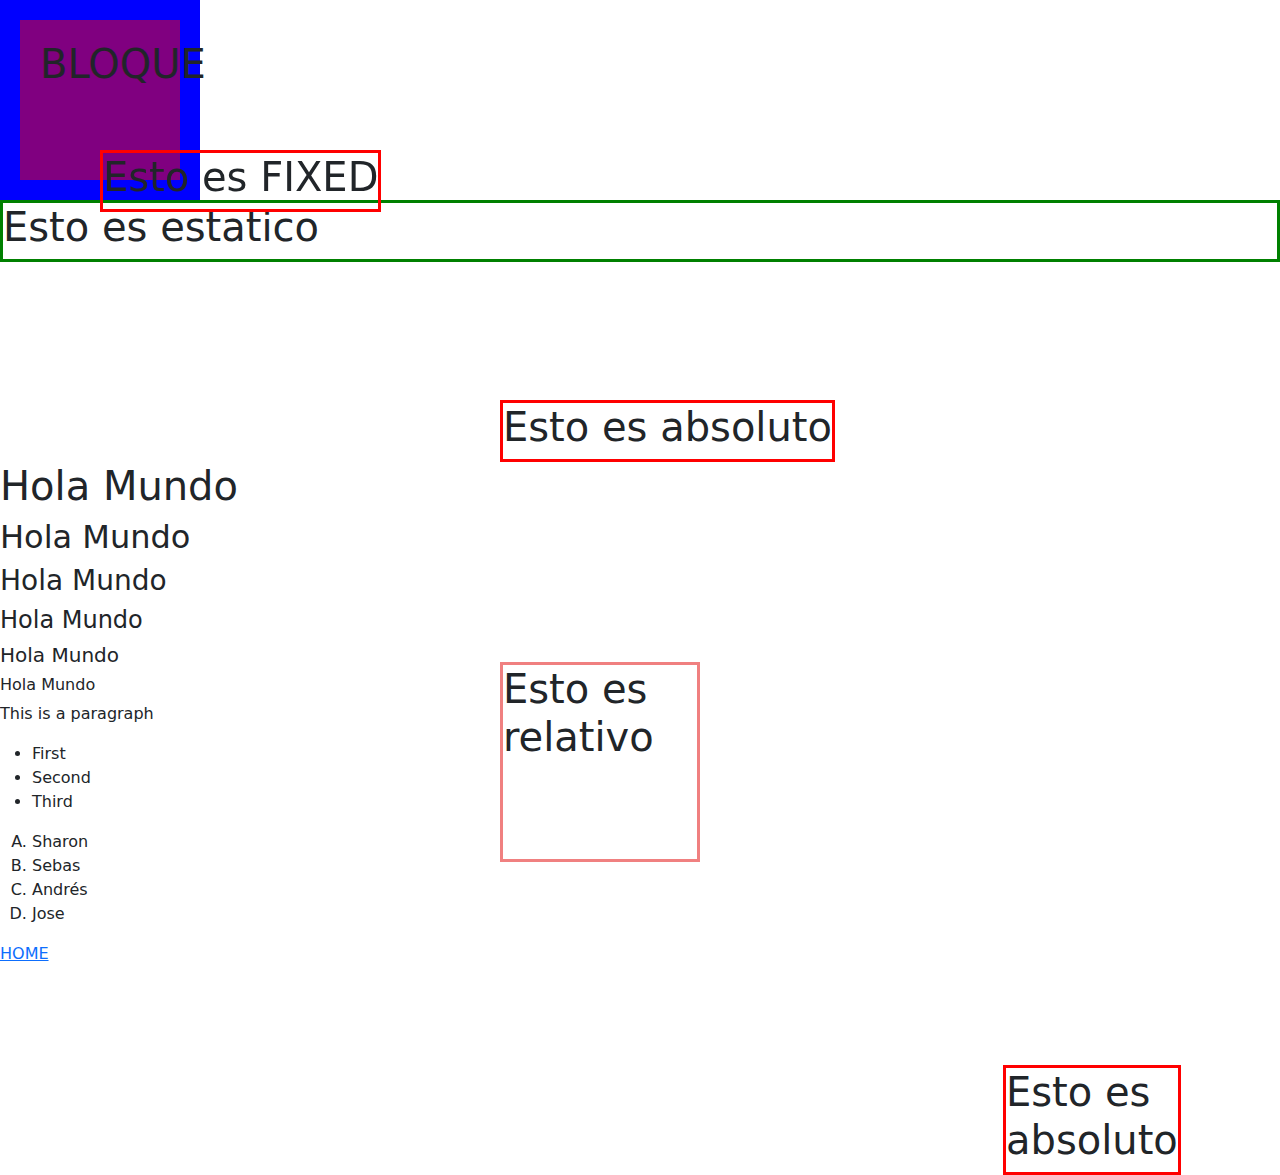
<file: target/classes/static/Index.html>
<!DOCTYPE html>

<html>
    <head> <!--define información util pero no es visible para el usuario el body sí es visible-->

        <title>My first web page</title>
        <meta charset="UTF-8">
        <meta name="viewport" content="width=device-width, initial-scale=1.0">
        <link rel="stylesheet" href="css/index.css"/> <!-- Se importa hoja de estilos css -->
        <link href="https://cdn.jsdelivr.net/npm/bootstrap@5.0.0/dist/css/bootstrap.min.css" rel="stylesheet" >
        <script src="https://cdn.jsdelivr.net/npm/bootstrap@5.0.1/dist/js/bootstrap.min.js" integrity="sha384-Atwg2Pkwv9vp0ygtn1JAojH0nYbwNJLPhwyoVbhoPwBhjQPR5VtM2+xf0Uwh9KtT" crossorigin="anonymous"></script>

    </head>

    <body>


        <div class='block'> <!--clase para crear bloque -->
            <h1>BLOQUE</h1>
        </div>

        <div class='static'>
            <h1>Esto es estatico</h1>
        </div>
        
        <div class='relative'>
            <h1>Esto es relativo</h1>
              <div class='absolute'>
            <h1>Esto es absoluto</h1>
        </div>
        </div>

        <div class='absolute'>
            <h1>Esto es absoluto</h1>
        </div>
        
        <div class='fixed'>
            <h1>Esto es FIXED</h1>
        </div>
        <!-- Etiqueta Heading -->

        <h1>Hola Mundo</h1> <!--titulo -->
        <h2>Hola Mundo</h2><!--subtitulos -->
        <h3>Hola Mundo</h3>
        <h4>Hola Mundo</h4>
        <h5>Hola Mundo</h5>
        <h6>Hola Mundo</h6>

        <!-- Paragraph -->

        <p>This is a paragraph</p>


        <!-- Unordered list -->

        <ul>

            <li>First</li>
            <li>Second</li>
            <li>Third</li>

        </ul>

        <!-- ordered list -->

        <ol type="A"> <!-- Con el type="" se indica como se ven las enumeraciones dentro de las etiquetas -->
            <li>Sharon</li>
            <li>Sebas</li>
            <li>Andrés</li>
            <li>Jose</li>
        </ol>

        <!-- HREF hace que se haga un link hacia alguna URL -->

        <!-- HREF Absoluto =  Va a otro Servidor. 
             HREF Relativo   Va al mismo servidor donde se aloja el proyecto.
        -->

        <!-- href="https://github.com/Sharon-MN/Tienda_Sharon">LINK DE GITHUB</a> -->
        <a href="home.html">HOME</a> <!--Funciona para redirigir un botón a otra clase -->

    </body>

    <footer>


    </footer>
</html>
</file>
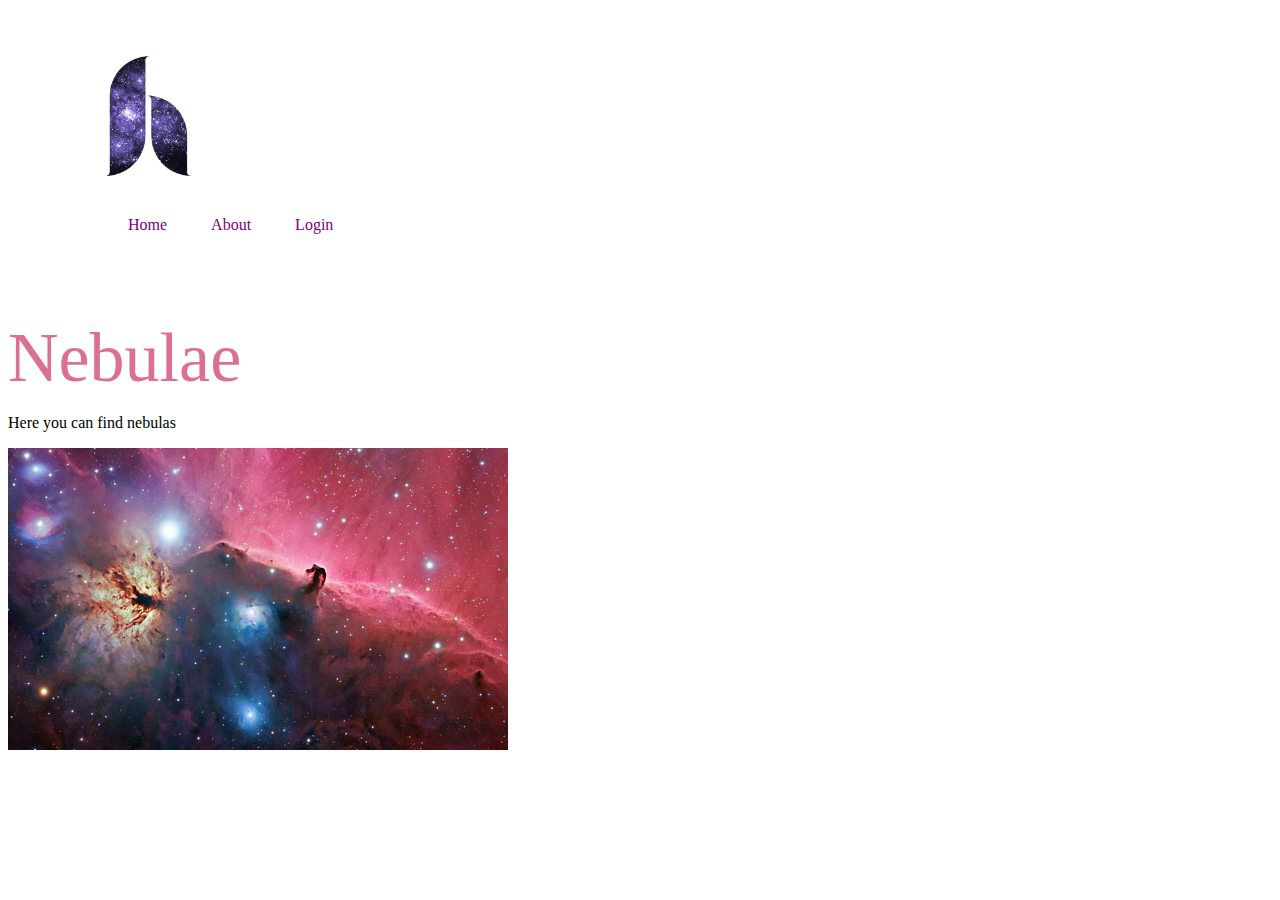
<file: target/classes/static/home.html>
<!DOCTYPE html>
<!--
Click nbfs://nbhost/SystemFileSystem/Templates/Licenses/license-default.txt to change this license
Click nbfs://nbhost/SystemFileSystem/Templates/Other/html.html to edit this template
-->
<html>
    <head>
        <title>Nebulae</title>
        <meta charset="UTF-8">
        <meta name="viewport" content="width=device-width, initial-scale=1.0">
        <link rel="stylesheet" href="css/home.css"/>
    </head>
    <body>
        
           <header>
            <nav>     <!-- -->
                <img class='logo' src="images/logo1.jpg" alt="Logo"/> <!-- alt = texto alternativo por si pasa algo con la imagen-->
                <ul>
                    <li><a href="">Home</a></li>
                    <li><a href="">About</a></li>
                    <li><a href="">Login</a></li>
                </ul>
            </nav>
        </header>
        
        <!-- div que tendrá el contenido -->
        
        <div class='content'>
            <h1>Nebulae</h1>
            <p>Here you can find nebulas</p>
            <img src="images/nebulosa.jpg" alt="Nebulosa"/>
            
        </div>
    
    </body>
</html>
</file>
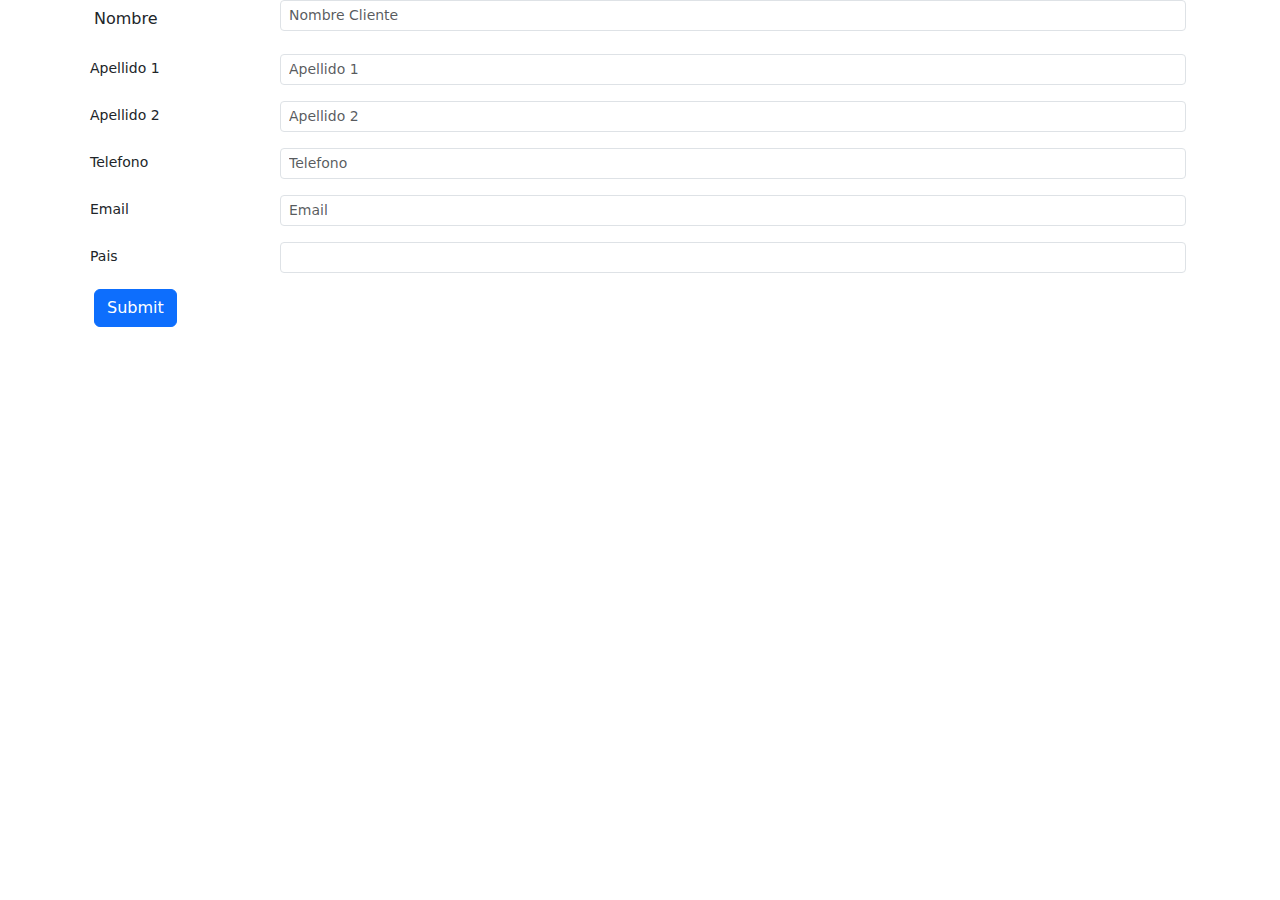
<file: target/classes/templates/crear.html>
<!DOCTYPE html>
<!--
Click nbfs://nbhost/SystemFileSystem/Templates/Licenses/license-default.txt to change this license
Click nbfs://nbhost/SystemFileSystem/Templates/Other/html.html to edit this template
-->
<html xmlns:th="http://www.thymeleaf.org">
    <head>
        <title>TODO supply a title</title>
        <meta charset="UTF-8">
        <meta name="viewport" content="width=device-width, initial-scale=1.0">
        <link href="https://cdn.jsdelivr.net/npm/bootstrap@5.0.0/dist/css/bootstrap.min.css" rel="stylesheet" >
        <script src="https://cdn.jsdelivr.net/npm/bootstrap@5.0.1/dist/js/bootstrap.min.js" integrity="sha384-Atwg2Pkwv9vp0ygtn1JAojH0nYbwNJLPhwyoVbhoPwBhjQPR5VtM2+xf0Uwh9KtT" crossorigin="anonymous"></script>
    </head>
    <body>
        <div class="container">
            <div class="card-header bg-black text-white"> </div>
            <div class="card-body">
                <!-------------------Esto es un Formulario--------------- -->
                <div class="container">

                    <form th:object = "${persona}"
                          th:action="@{/save}"
                          method="POST"
                          >
                        <input type="hidden" th:field="*{id}">
                        <div class="form-group mb-3 row">
                            <label  class="col-md-2 col-form-label" for="nombre">Nombre</label>
                            <div class="col-sm-10">
                                <input type="text" class="form-control form-control-sm col-md-6" th:field="*{nombre}"  placeholder= "Nombre Cliente" id="nombres" aria-describedby="emailHelp">
                            </div>
                        </div>
                        <div class="form-group mb-3 row">
                            <label  class="form-control-sm col-md-2  col-form-label" for="apellido1">Apellido 1</label>
                            <div class="col-sm-10">
                                <input type="text" th:field="*{apellido1}" class="form-control form-control-sm col-md-6" placeholder= "Apellido 1" id="apellido1" aria-describedby="emailHelp">
                            </div>
                        </div>
                        <div class="form-group mb-3 row">
                            <label  class="form-control-sm col-form-label col-md-2" for="apellido2">Apellido 2</label>
                            <div class="col-sm-10">
                                <input type="text" th:field="*{apellido2}" class="form-control form-control-sm col-md-6" placeholder= "Apellido 2" id="apellido2" aria-describedby="emailHelp">
                            </div>
                        </div>
                        <div class="form-group mb-3 row">
                            <label  class="form-control-sm col-form-label col-md-2" for="telefono">Telefono</label>
                            <div class="col-sm-10">
                                <input type="text" th:field="*{telefono}" class="form-control form-control-sm col-md-6" placeholder= "Telefono" id="telefono" aria-describedby="emailHelp">
                            </div>
                        </div>
                        <div class="form-group mb-3 row">
                            <label  class="form-control-sm  col-form-label col-md-2" for="email">Email</label>
                            <div class="col-sm-10">
                                <input type="text" th:field="*{email}" class="form-control form-control-sm col-md-6" placeholder= "Email" id="email" aria-describedby="emailHelp">
                            </div>
                        </div>
                        <div class="form-group mb-3 row">
                            <label  class="form-control-sm col-form-label col-md-2" for="paises">Pais</label>
                            <div class="col-sm-10">
                                <select  th:field="*{pais}" class="form-control form-control-sm col-md-6" id="pais" aria-describedby="emailHelp">
                                    <option th:each="x:${paises}"
                                            th:value="${x.id}"
                                            th:text="${x.pais}"/>
                                </select>
                            </div>
                        </div>
                        <button type="submit" class="btn btn-primary" value="Guardar">Submit</button>
                    </form>
                </div>
            </div>
        </div>
    </body>
    
</html>
</file>
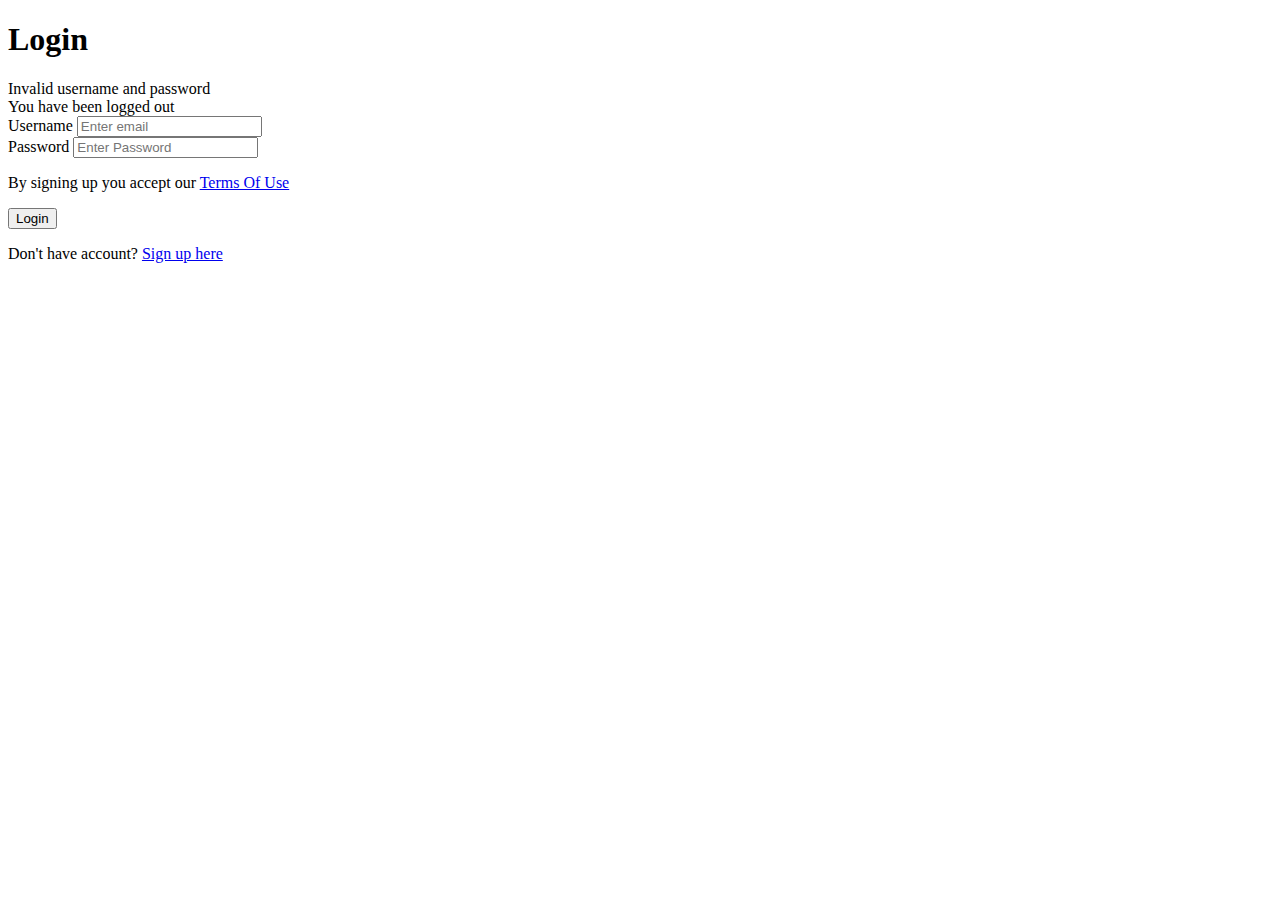
<file: target/classes/templates/login.html>
<!DOCTYPE html>
<!--
Click nbfs://nbhost/SystemFileSystem/Templates/Licenses/license-default.txt to change this license
Click nbfs://nbhost/SystemFileSystem/Templates/Other/html.html to edit this template
-->
<html>
    <head  th:replace="plantilla/template::head"></head>
    <body>
        <div class="container">
            <div class="row">
                <div class="col-md-5 mx-auto">
                    <div id="first">
                        <div class="myform form ">
                            <div class="logo mb-3">
                                <div class="col-md-12 text-center">
                                    <h1>Login</h1>
                                </div>
                            </div>
                            <form name="f" th:action="@{/login}" method="post">
                                <div th:if="${param.error}" class="alert alert-danger">
                                    Invalid username and password
                                </div>

                                <div th:if="${param.logout}" class="alert alert-success">

                                    You have been logged out

                                </div>
                                <div class="form-group">
                                    <label for="txtUsername">Username</label>
                                    <input type="text" name="username"  class="form-control" id="username" aria-describedby="emailHelp" placeholder="Enter email">
                                </div>

                                <div class="form-group">
                                    <label for="txtPassword">Password</label>
                                    <input type="password" name="password" id="password"  class="form-control" aria-describedby="emailHelp" placeholder="Enter Password">
                                </div>

                                <div class="form-group">
                                    <p class="text-center">By signing up you accept our <a href="#">Terms Of Use</a></p>
                                </div>

                                <div class="form-actions" style="margin-top: 12px;">
                                    <button type="submit" class=" btn btn-block mybtn btn-primary tx-tfm">Login</button>
                                </div>


                                <div class="form-group">
                                    <p class="text-center">Don't have account? <a href="#" id="signup">Sign up here</a></p>
                                </div>
                            </form>

                        </div>
                    </div>

                    </form>
                </div>
            </div>
        </div>
    </div>   
</body>
</html>
</file>
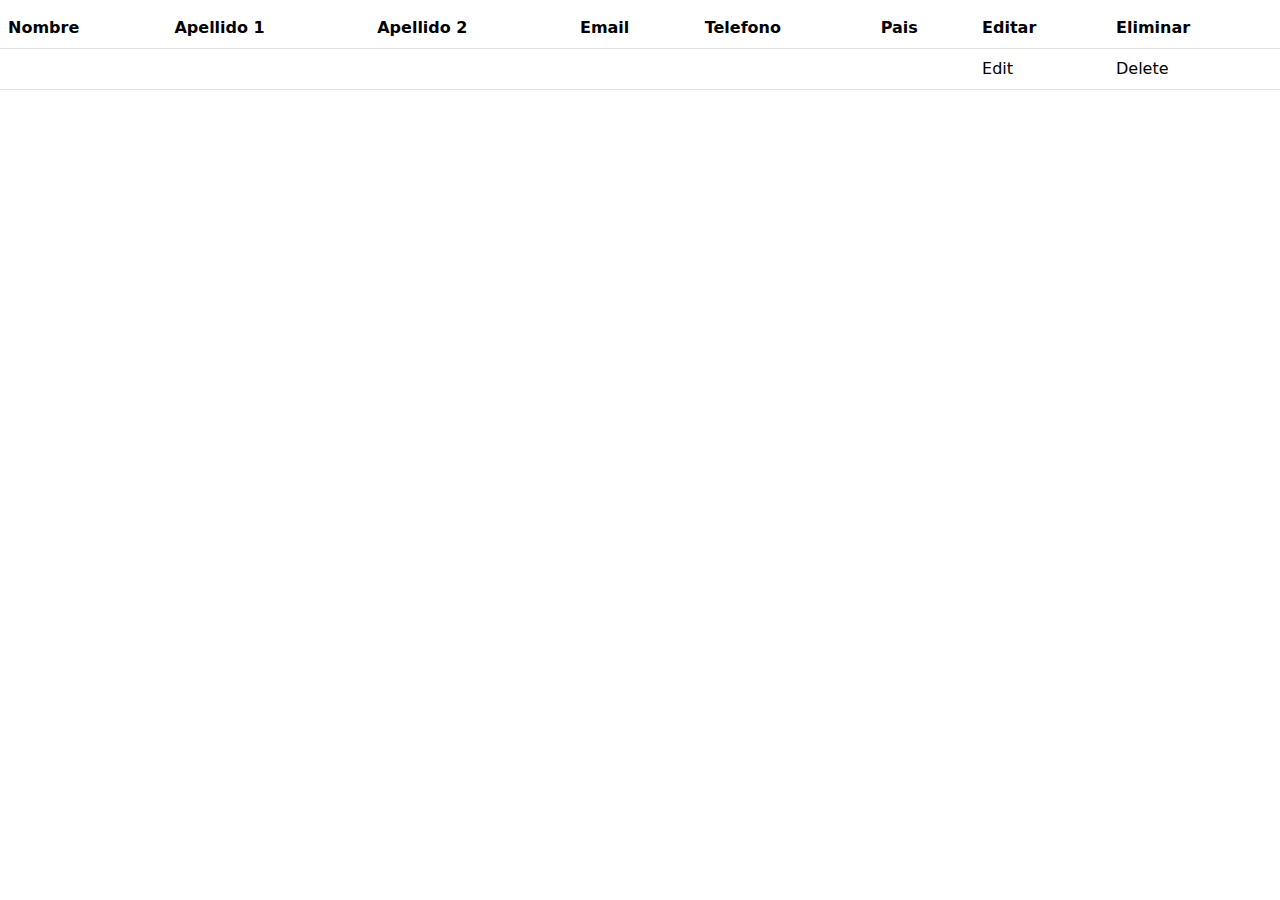
<file: target/classes/templates/personas.html>
<!DOCTYPE html>
<!--
Click nbfs://nbhost/SystemFileSystem/Templates/Licenses/license-default.txt to change this license
Click nbfs://nbhost/SystemFileSystem/Templates/Other/html.html to edit this template
-->
<html xmlns:th="http://www.thymeleaf.org">
    <head>
        <title>Personas</title>
        <meta charset="UTF-8">
        <meta name="viewport" content="width=device-width, initial-scale=1.0">
        <link href="https://cdn.jsdelivr.net/npm/bootstrap@5.0.0/dist/css/bootstrap.min.css" rel="stylesheet" >
        <script src="https://cdn.jsdelivr.net/npm/bootstrap@5.0.1/dist/js/bootstrap.min.js" integrity="sha384-Atwg2Pkwv9vp0ygtn1JAojH0nYbwNJLPhwyoVbhoPwBhjQPR5VtM2+xf0Uwh9KtT" crossorigin="anonymous"></script>
    </head>
    <body>
        <header th:replace="plantilla/template::header"></header>
        <h1 th:text="${titulo}"></h1>
        <h1 th:text="#{cliente.nombre}"></h1>

        <table class="table">
            <thead class="thead-dark">
                <tr>
                    <th scope="col">Nombre</th>
                    <th scope="col">Apellido 1</th>
                    <th scope="col">Apellido 2</th>
                    <th scope="col">Email</th>
                    <th scope="col">Telefono</th>
                    <th scope="col">Pais</th>
                    <th scope="col">Editar</th>
                    <th scope="col">Eliminar</th>
                </tr>
            </thead>
            <tbody>
            <th:block th:each="user: ${personas}">
                <tr>
                    <td th:text="${user.getNombre}"></td>
                    <td th:text="${user.getApellido1}"></td>
                    <td th:text="${user.getApellido2}"></td>
                    <td th:text="${user.getEmail}"></td>
                    <td th:text="${user.getTelefono}"></td>
                    <td th:text="${user.getPais.getPais}"></td>
                    <td>
                        <a th:href="@{/editPersona/{id}(id=${user.getId})}">Edit</a>
                    </td>
                    <td>
                        <a th:href="@{/delete/{id}(id=${user.getId})}">Delete</a>
                    </td>
                </tr>
            </th:block>
        </tbody>
    </table>

</body>
<footer th:replace="plantilla/template::footer"></footer>  
</html>
</file>
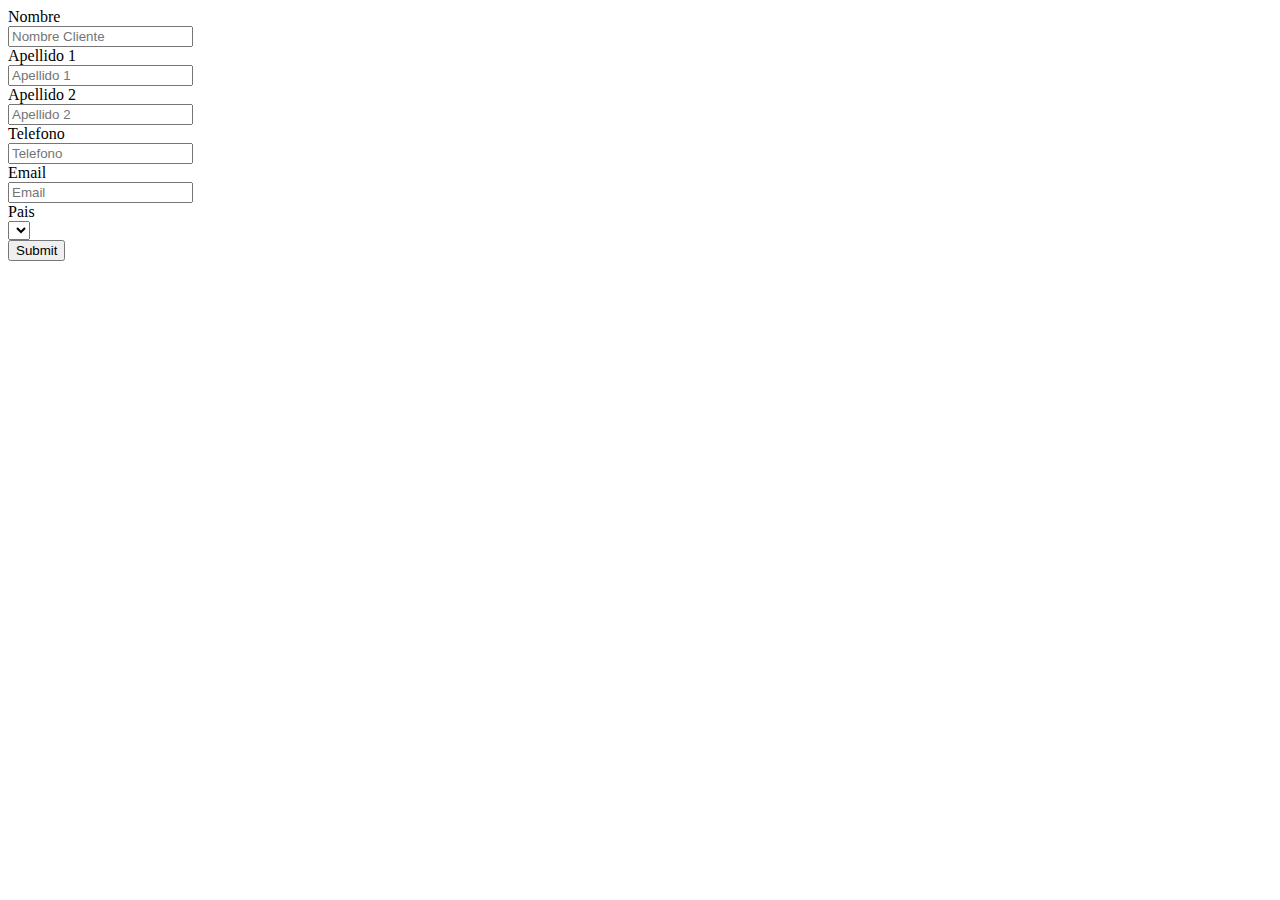
<file: src/main/resources/templates/crear.html>
<!DOCTYPE html>
<html xmlns:th="http://www.thymeleaf.org">
    <head>
        <title>crear</title>
        <meta charset="UTF-8">
        <meta name="viewport" content="width=device-width, initial-scale=1.0">
            <link href="https://cdn.jsdelivr.net/npm/bootstrap@5.2.2/dist/css/bootstrap.min.css" rel="stylesheet" integrity="sha384-Zenh87qX5JnK2Jl0vWa8Ck2rdkQ2Bzep5IDxbcnCeuOxjzrPF/et3URy9Bv1WTRi" crossorigin="anonymous">

    </head>
    <body>
        <div class="container">
            <div class="card-header bg-black text-white"> </div>
            <div class="card-body">
                <!-------------------Esto es un Formulario--------------- -->
                <div class="container">
                    <form th:object = "${persona}"
                          th:action="@{/save}"
                          method="POST"
                          >
                        <input type="hidden" th:field="*{id}">
                        <div class="form-group mb-3 row">
                            <label  class="col-md-2 col-form-label" for="nombre">Nombre</label>
                            <div class="col-sm-10">
                                <input type="text" class="form-control form-control-sm col-md-6" th:field="*{nombre}"  placeholder= "Nombre Cliente" id="nombres" aria-describedby="emailHelp">
                            </div>
                        </div>
                        <div class="form-group mb-3 row">
                            <label  class="form-control-sm col-md-2  col-form-label" for="apellido1">Apellido 1</label>
                            <div class="col-sm-10">
                                <input type="text" th:field="*{apellido1}" class="form-control form-control-sm col-md-6" placeholder= "Apellido 1" id="apellido1" aria-describedby="emailHelp">
                            </div>
                        </div>
                        <div class="form-group mb-3 row">
                            <label  class="form-control-sm col-form-label col-md-2" for="apellido2">Apellido 2</label>
                            <div class="col-sm-10">
                                <input type="text" th:field="*{apellido2}" class="form-control form-control-sm col-md-6" placeholder= "Apellido 2" id="apellido2" aria-describedby="emailHelp">
                            </div>
                        </div>
                        <div class="form-group mb-3 row">
                            <label  class="form-control-sm col-form-label col-md-2" for="telefono">Telefono</label>
                            <div class="col-sm-10">
                                <input type="text" th:field="*{telefono}" class="form-control form-control-sm col-md-6" placeholder= "Telefono" id="telefono" aria-describedby="emailHelp">
                            </div>
                        </div>
                        <div class="form-group mb-3 row">
                            <label  class="form-control-sm  col-form-label col-md-2" for="email">Email</label>
                            <div class="col-sm-10">
                                <input type="text" th:field="*{email}" class="form-control form-control-sm col-md-6" placeholder= "Email" id="email" aria-describedby="emailHelp">
                            </div>
                        </div>
                        <div class="form-group mb-3 row">
                            <label  class="form-control-sm col-form-label col-md-2" for="paises">Pais</label>
                            <div class="col-sm-10">
                                <select  th:field="*{pais}" class="form-control form-control-sm col-md-6" id="pais" aria-describedby="emailHelp">
                                    <option th:each="x:${paises}"
                                            th:value="${x.id}"
                                            th:text="${x.pais}"/>
                                </select>
                            </div>
                        </div>
                        <button type="submit" class="btn btn-primary" value="Guardar">Submit</button>
                    </form>
                </div>
            </div>
        </div>
    <script src="https://cdn.jsdelivr.net/npm/bootstrap@5.2.2/dist/js/bootstrap.bundle.min.js" integrity="sha384-OERcA2EqjJCMA+/3y+gxIOqMEjwtxJY7qPCqsdltbNJuaOe923+mo//f6V8Qbsw3" crossorigin="anonymous"></script>
    </body>
</html>
</file>
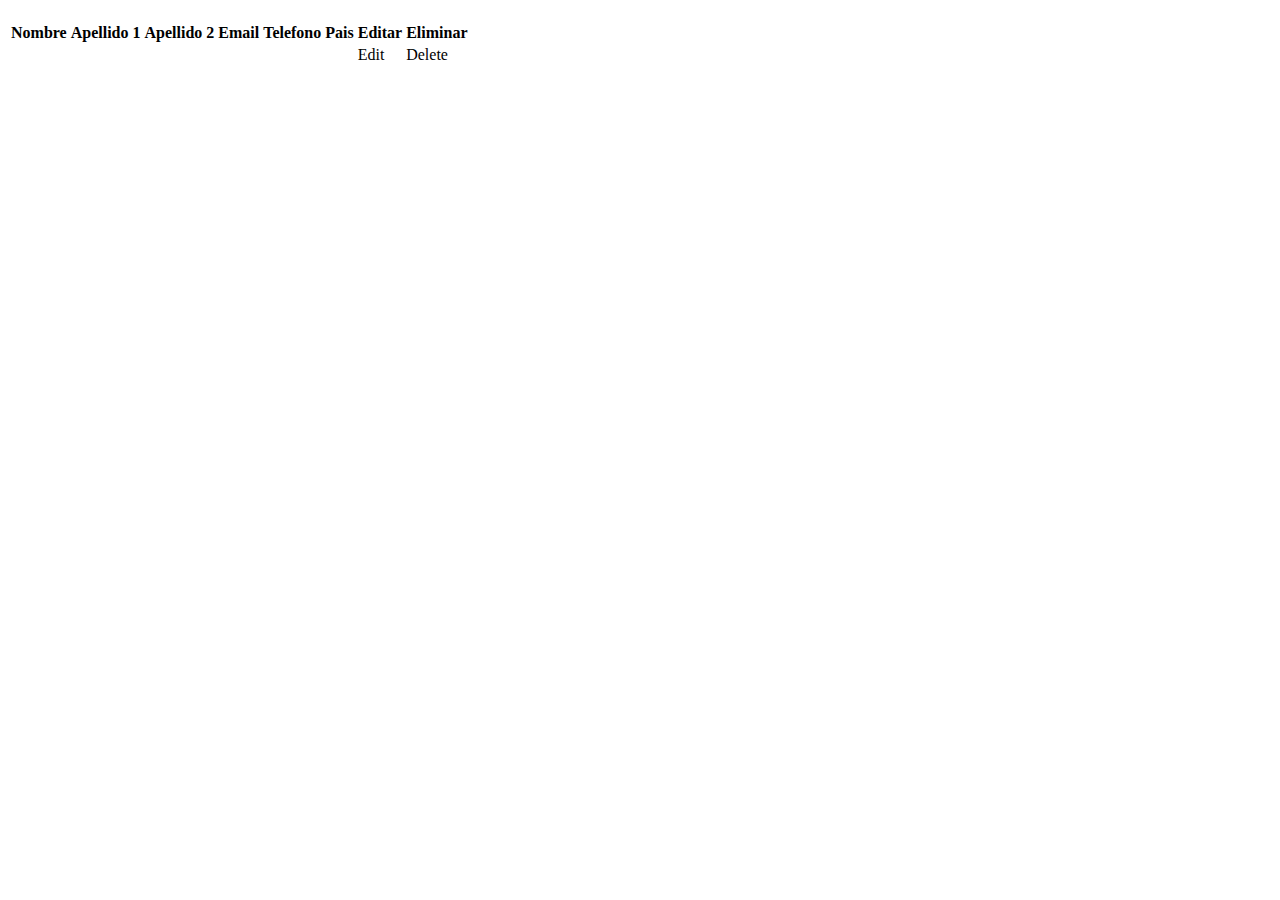
<file: src/main/resources/templates/personas.html>
<!doctype html>
<html xmlns:th="http://www.thymeleaf.org">
    
<head th:replace="plantilla/templates::head"></head>

  
  <body>    
    <header th:replace="plantilla/templates::header"></header>
    
    <h1 th:text="${titulo}"></h1>
    <h1 th:text="#{cliente.nombre}"></h1>
    
    <table class="table table-striped">
  <thead>
    <tr>
      <th scope="col">Nombre</th>
      <th scope="col">Apellido 1</th>
      <th scope="col">Apellido 2</th>
      <th scope="col">Email</th>
      <th scope="col">Telefono</th>
      <th scope="col">Pais</th>
      <th scope="col">Editar</th>
      <th scope="col">Eliminar</th>
    </tr>
  </thead>
  
  <tbody> 
      <th:block th:each="user : ${personas}">
          <tr>
           <td th:text="${user.getNombre}"></td>
           <td th:text="${user.getApellido1}"></td>
           <td th:text="${user.getApellido2}"></td>
           <td th:text="${user.getEmail}"></td>
           <td th:text="${user.getTelefono}"></td>
           <td th:text="${user.getPais.getPais}"></td>
           <td>
               <a th:href="@{/editPersona/{id}(id=${user.getId})}">Edit</a>
           </td>
           <td>
               <a th:href="@{/delete/{id}(id=${user.getId})}">Delete</a>
           </td>
          </tr>
      </th:block>
  </tbody>
</table>
    
    
<footer th:replace="plantilla/templates::footer"></footer>
    
    
    <script src="https://cdn.jsdelivr.net/npm/bootstrap@5.2.2/dist/js/bootstrap.bundle.min.js" integrity="sha384-OERcA2EqjJCMA+/3y+gxIOqMEjwtxJY7qPCqsdltbNJuaOe923+mo//f6V8Qbsw3" crossorigin="anonymous"></script>
  </body>
  
</html>
</file>
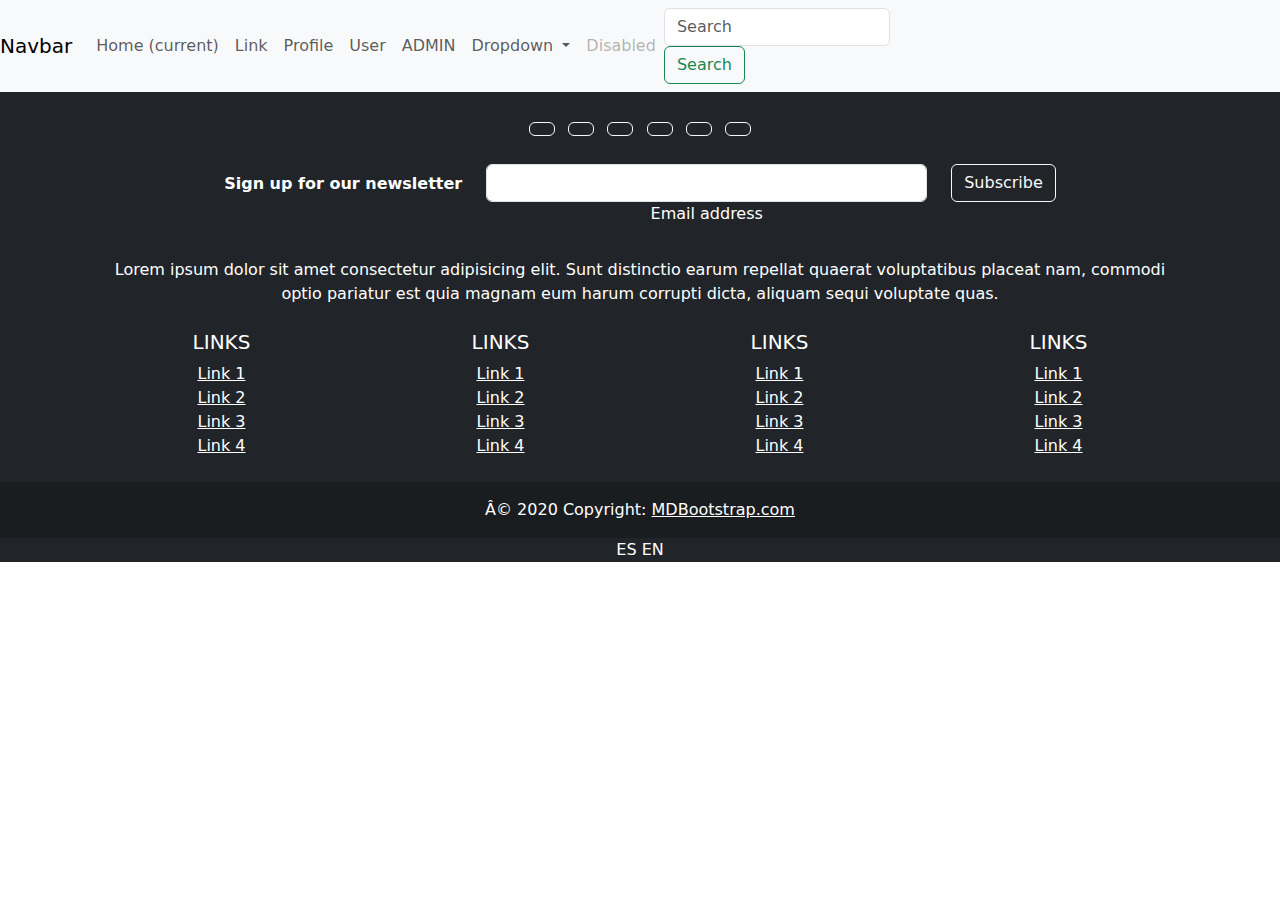
<file: target/classes/templates/plantilla/template.html>
<!DOCTYPE html>
<!--
Click nbfs://nbhost/SystemFileSystem/Templates/Licenses/license-default.txt to change this license
Click nbfs://nbhost/SystemFileSystem/Templates/Other/html.html to edit this template
-->
<html xmlns:th="http://www.thymeleaf.org"
      xmlns:sec="http://thymeleaft.org/extras/spring-security">
    <head th:fragment="head">
        <title>Mi Tienda</title>
        <meta charset="UTF-8">
        <meta name="viewport" content="width=device-width, initial-scale=1.0">
        <link href="https://cdn.jsdelivr.net/npm/bootstrap@5.0.0/dist/css/bootstrap.min.css" rel="stylesheet" >
        <script src="https://cdn.jsdelivr.net/npm/bootstrap@5.0.1/dist/js/bootstrap.min.js" integrity="sha384-Atwg2Pkwv9vp0ygtn1JAojH0nYbwNJLPhwyoVbhoPwBhjQPR5VtM2+xf0Uwh9KtT" crossorigin="anonymous"></script> 
    </head>
    <body>
        <header th:fragment="header"> 
            <nav class="navbar navbar-expand-lg navbar-light bg-light">
                <a class="navbar-brand" href="#">Navbar</a>
                <button class="navbar-toggler" type="button" data-toggle="collapse" data-target="#navbarSupportedContent" aria-controls="navbarSupportedContent" aria-expanded="false" aria-label="Toggle navigation">
                    <span class="navbar-toggler-icon"></span>
                </button>

                <div class="collapse navbar-collapse" id="navbarSupportedContent">
                    <ul class="navbar-nav mr-auto">
                        <li class="nav-item active">
                            <a class="nav-link" href="#">Home <span class="sr-only">(current)</span></a>
                        </li>
                        <li class="nav-item">
                            <a class="nav-link" href="#">Link</a>
                        </li>
                        <li sec:authorize="isAuthenticated()" class="nav-item">
                            <a class="nav-link" href="#" th:href="@{~/profile/index}">Profile </a>
                        </li>

                        <li sec:authorize="hasRole('ROLE_USER')" class="nav-item">
                            <a class="nav-link" href="#" th:href="@{~/admin/index}">User</a>
                        </li>

                        <li sec:authorize="hasRole('ROLE_ADMIN', 'ROLE_MANAGER')" class="nav-item">
                            <a class="nav-link" href="#" th:href="@{~/management/index}">ADMIN</a>
                        </li>

                        <li class="nav-item dropdown">
                            <a class="nav-link dropdown-toggle" href="#" id="navbarDropdown" role="button" data-toggle="dropdown" aria-haspopup="true" aria-expanded="false">
                                Dropdown
                            </a>
                            <div class="dropdown-menu" aria-labelledby="navbarDropdown">
                                <a class="dropdown-item" href="#">Action</a>
                                <a class="dropdown-item" href="#">Another action</a>
                                <div class="dropdown-divider"></div>
                                <a class="dropdown-item" href="#">Something else here</a>
                            </div>
                        </li>
                        <li class="nav-item">
                            <a class="nav-link disabled" href="#">Disabled</a>
                        </li>
                    </ul>
                    <form class="form-inline my-2 my-lg-0">
                        <input class="form-control mr-sm-2" type="search" placeholder="Search" aria-label="Search">
                        <button class="btn btn-outline-success my-2 my-sm-0" type="submit">Search</button>
                    </form>
                </div>
            </nav>
        </header>

    </body>

    <footer th:fragment="footer" class="bg-dark text-center text-white">
        <!-- Grid container -->
        <div class="container p-4">
            <!-- Section: Social media -->
            <section class="mb-4">
                <!-- Facebook -->
                <a class="btn btn-outline-light btn-floating m-1" href="#!" role="button"
                   ><i class="fab fa-facebook-f"></i
                    ></a>

                <!-- Twitter -->
                <a class="btn btn-outline-light btn-floating m-1" href="#!" role="button"
                   ><i class="fab fa-twitter"></i
                    ></a>

                <!-- Google -->
                <a class="btn btn-outline-light btn-floating m-1" href="#!" role="button"
                   ><i class="fab fa-google"></i
                    ></a>

                <!-- Instagram -->
                <a class="btn btn-outline-light btn-floating m-1" href="#!" role="button"
                   ><i class="fab fa-instagram"></i
                    ></a>

                <!-- Linkedin -->
                <a class="btn btn-outline-light btn-floating m-1" href="#!" role="button"
                   ><i class="fab fa-linkedin-in"></i
                    ></a>

                <!-- Github -->
                <a class="btn btn-outline-light btn-floating m-1" href="#!" role="button"
                   ><i class="fab fa-github"></i
                    ></a>
            </section>
            <!-- Section: Social media -->

            <!-- Section: Form -->
            <section class="">
                <form action="">
                    <!--Grid row-->
                    <div class="row d-flex justify-content-center">
                        <!--Grid column-->
                        <div class="col-auto">
                            <p class="pt-2">
                                <strong>Sign up for our newsletter</strong>
                            </p>
                        </div>
                        <!--Grid column-->

                        <!--Grid column-->
                        <div class="col-md-5 col-12">
                            <!-- Email input -->
                            <div class="form-outline form-white mb-4">
                                <input type="email" id="form5Example21" class="form-control" />
                                <label class="form-label" for="form5Example21">Email address</label>
                            </div>
                        </div>
                        <!--Grid column-->

                        <!--Grid column-->
                        <div class="col-auto">
                            <!-- Submit button -->
                            <button type="submit" class="btn btn-outline-light mb-4">
                                Subscribe
                            </button>
                        </div>
                        <!--Grid column-->
                    </div>
                    <!--Grid row-->
                </form>
            </section>
            <!-- Section: Form -->

            <!-- Section: Text -->
            <section class="mb-4">
                <p>
                    Lorem ipsum dolor sit amet consectetur adipisicing elit. Sunt distinctio earum
                    repellat quaerat voluptatibus placeat nam, commodi optio pariatur est quia magnam
                    eum harum corrupti dicta, aliquam sequi voluptate quas.
                </p>
            </section>
            <!-- Section: Text -->

            <!-- Section: Links -->
            <section class="">
                <!--Grid row-->
                <div class="row">
                    <!--Grid column-->
                    <div class="col-lg-3 col-md-6 mb-4 mb-md-0">
                        <h5 class="text-uppercase">Links</h5>

                        <ul class="list-unstyled mb-0">
                            <li>
                                <a href="#!" class="text-white">Link 1</a>
                            </li>
                            <li>
                                <a href="#!" class="text-white">Link 2</a>
                            </li>
                            <li>
                                <a href="#!" class="text-white">Link 3</a>
                            </li>
                            <li>
                                <a href="#!" class="text-white">Link 4</a>
                            </li>
                        </ul>
                    </div>
                    <!--Grid column-->

                    <!--Grid column-->
                    <div class="col-lg-3 col-md-6 mb-4 mb-md-0">
                        <h5 class="text-uppercase">Links</h5>

                        <ul class="list-unstyled mb-0">
                            <li>
                                <a href="#!" class="text-white">Link 1</a>
                            </li>
                            <li>
                                <a href="#!" class="text-white">Link 2</a>
                            </li>
                            <li>
                                <a href="#!" class="text-white">Link 3</a>
                            </li>
                            <li>
                                <a href="#!" class="text-white">Link 4</a>
                            </li>
                        </ul>
                    </div>
                    <!--Grid column-->

                    <!--Grid column-->
                    <div class="col-lg-3 col-md-6 mb-4 mb-md-0">
                        <h5 class="text-uppercase">Links</h5>

                        <ul class="list-unstyled mb-0">
                            <li>
                                <a href="#!" class="text-white">Link 1</a>
                            </li>
                            <li>
                                <a href="#!" class="text-white">Link 2</a>
                            </li>
                            <li>
                                <a href="#!" class="text-white">Link 3</a>
                            </li>
                            <li>
                                <a href="#!" class="text-white">Link 4</a>
                            </li>
                        </ul>
                    </div>
                    <!--Grid column-->

                    <!--Grid column-->
                    <div class="col-lg-3 col-md-6 mb-4 mb-md-0">
                        <h5 class="text-uppercase">Links</h5>

                        <ul class="list-unstyled mb-0">
                            <li>
                                <a href="#!" class="text-white">Link 1</a>
                            </li>
                            <li>
                                <a href="#!" class="text-white">Link 2</a>
                            </li>
                            <li>
                                <a href="#!" class="text-white">Link 3</a>
                            </li>
                            <li>
                                <a href="#!" class="text-white">Link 4</a>
                            </li>
                        </ul>
                    </div>
                    <!--Grid column-->
                </div>
                <!--Grid row-->
            </section>
            <!-- Section: Links -->
        </div>
        <!-- Grid container -->

        <!-- Copyright -->
        <div class="text-center p-3" style="background-color: rgba(0, 0, 0, 0.2);">
            Â© 2020 Copyright:
            <a class="text-white" href="https://mdbootstrap.com/">MDBootstrap.com</a>
        </div>
        <!-- Copyright -->
        <a th:with="urlBuilder=${T(org.springframework.web.servlet.support.ServletUriComponentsBuilder).fromCurrentRequest()}"
           th:href="${urlBuilder.replaceQueryParam('lang','es').toUriString()}">ES</a>
        <a th:with="urlBuilder=${T(org.springframework.web.servlet.support.ServletUriComponentsBuilder).fromCurrentRequest()}"
           th:href="${urlBuilder.replaceQueryParam('lang','en').toUriString()}">EN</a>
    </footer>
</html>
</file>
<file: target/classes/static/css/index.css>
/*
Click nbfs://nbhost/SystemFileSystem/Templates/Licenses/license-default.txt to change this license
Click nbfs://nbhost/SystemFileSystem/Templates/Other/CascadeStyleSheet.css to edit this template
*/
/* 
    Created on : 27 sep. 2022, 19:14:39
    Author     : Sharon Muñoz
*/
    /*Se definen reglas que son caracteristicas que tendran las etiquetas*/
.block{    
    
    background-color: purple;
    width: 200px;
    height: 200px;
    padding: 20px;
    border: 20px solid blue;
    box-sizing: border-box;    
    
}

.static{
    position: static;
    border: 3px solid green;
    top: 400px;
    left: 50px;
    
}
.relative{ /*El relativo siempre se verá afectado por el top, left etc..*/
    position: relative;
    border: 3px solid lightcoral;
    top: 400px;
    left: 500px;
    width: 200px;
    height: 200px;
    
}

.absolute{
    position: absolute;
    border: 3px solid red;
    top: 400px;
    left: 500px;
    
}

.fixed{  /*se queda en la misma posicion segun nos desplacemos en la pagina, sirve por ej para un menu superior*/
    position: fixed;
    border: 3px solid red;
    top: 150px;
    left: 100px;
    
}
</file>
<file: target/classes/static/css/home.css>
/*
Click nbfs://nbhost/SystemFileSystem/Templates/Licenses/license-default.txt to change this license
Click nbfs://nbhost/SystemFileSystem/Templates/Other/CascadeStyleSheet.css to edit this template
*/
/* 
    Created on : 30 sep. 2022, 20:34:51
    Author     : Sharon Muñoz
*/

header{
    
    width: 100%;
    height: 30vh;
    margin: auto;
    display: flex;
    align-items: center;
    
}

.logo{
    
    width: 160px;
    cursor: pointer; /*cambia el cursor*/
}

nav{
    
    flex:1;
    padding-left: 60px;
    
}
nav ul li{
    
    display: inline-block;
    list-style: none; /*no asignar viñetas*/
    margin:0px 20px; /*espaciado entre elementos de li*/
    
}

nav ul li a{
    
   text-decoration: none;
   color: purple;
}

.content h1{
    
  font-size: 70px;
  font-weight: 50;
  margin-top: 40px;
  margin-bottom: 15px;
  color: palevioletred;
      
}      

.content div{
     width: 100%;
    height: 30vh;
}
</file>
